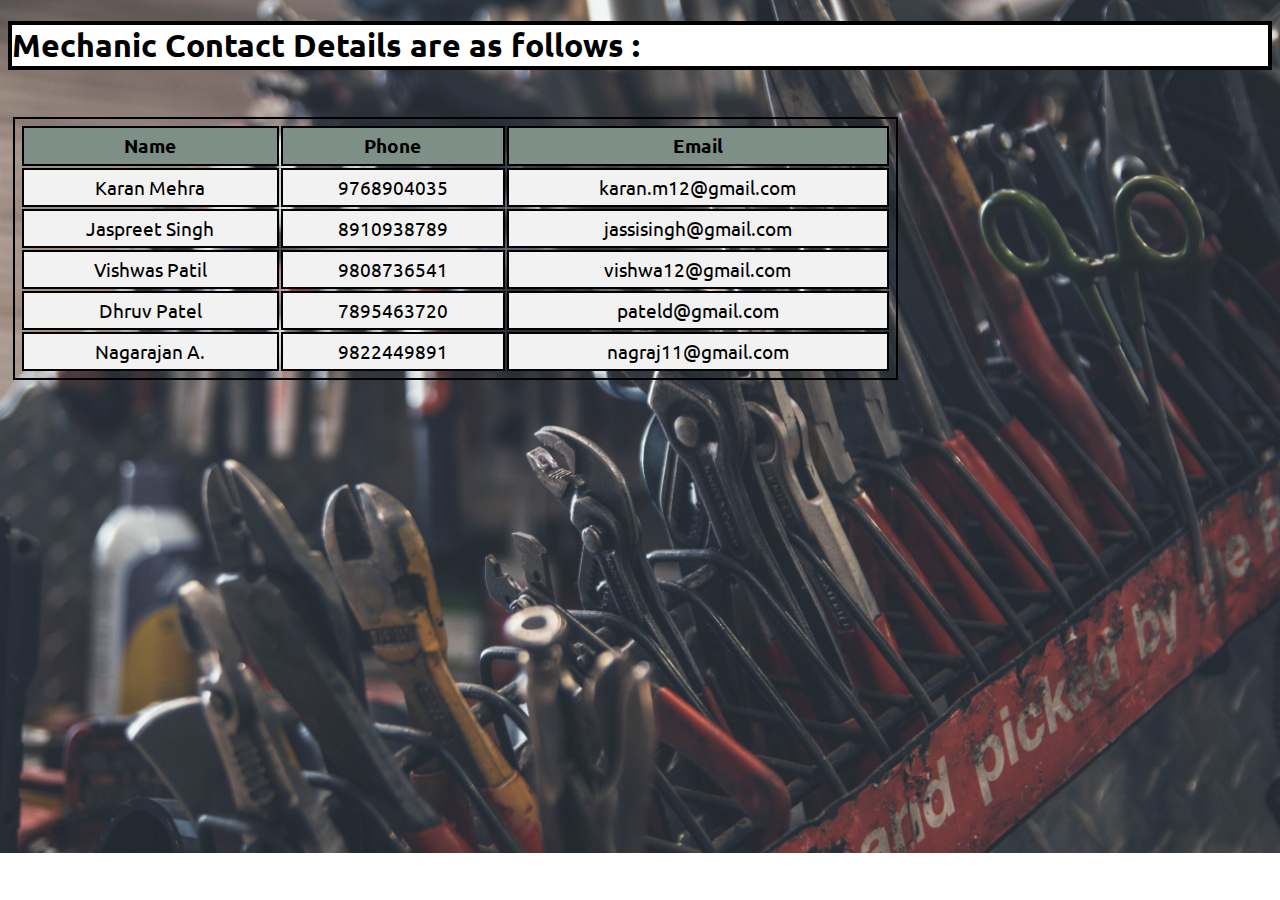
<file: dropdowntable.html>
<!DOCTYPE html>
<html lang="en">

<head>
    <meta charset="UTF-8">
    <meta http-equiv="X-UA-Compatible" content="IE=edge">
    <meta name="viewport" content="width=device-width, initial-scale=1.0">
    <title>Mechanic Table</title>
    <link href="https://fonts.googleapis.com/css2?family=Ubuntu&display=swap" rel="stylesheet">
    <style>
        body{
            background-image: url(Mechanic\ table.jpg);
            background-repeat: no-repeat;
            background-size: cover;   
            font-family: 'Ubuntu', sans-serif; 
        }
        table{
            padding: 5px;
            margin: 5px;
            border: 2px solid;
            text-align: center;
            align-items: center;
            width: 70%;
            height: 70%;
        }

        th {
            padding: 5px;
            margin: 5px;
            border: 2px solid;
            text-align: center;
            align-items: center;
            background-color: #7e8f88;
            font-size: larger;
        }

        td {
            padding: 5px;
            margin: 5px;
            border: 2px solid;
            text-align: center;
            align-items: center;
            background-color: #f2f2f2;
            font-size: larger;
        }
    </style>
</head>

<body>
    <h1 style="border: black 4px solid; background-color: white;">Mechanic Contact Details are as follows :</h1> <br>
    <table>
        <thead>
            <tr>
                <th>Name</th>
                <th>Phone</th>
                <th>Email</th>
            </tr>
        </thead>
        <tbody>
            <tr>
                <td>Karan Mehra</td>
                <td>9768904035</td>
                <td>karan.m12@gmail.com</td>
            </tr>
            <tr>
                <td>Jaspreet Singh</td>
                <td>8910938789</td>
                <td>jassisingh@gmail.com</td>
            </tr>
            <tr>
                <td>Vishwas Patil</td>
                <td>9808736541</td>
                <td>vishwa12@gmail.com</td>
            </tr>
            <tr>
                <td>Dhruv Patel</td>
                <td>7895463720</td>
                <td>pateld@gmail.com</td>
            </tr>
            <tr>
                <td>Nagarajan A.</td>
                <td>9822449891</td>
                <td>nagraj11@gmail.com</td>
            </tr>
        </tbody>
    </table>
</body>

</html>
</file>
